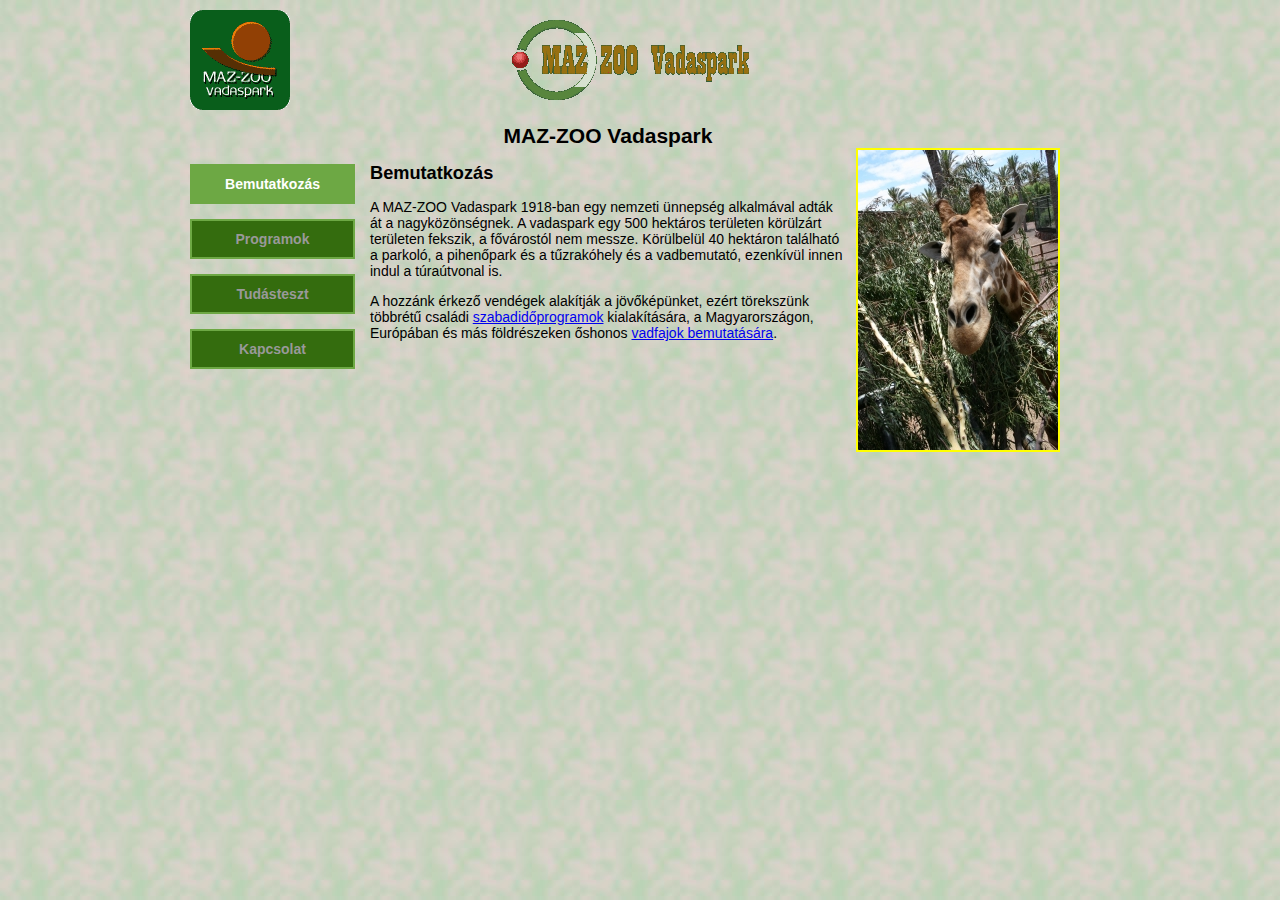
<file: index.html>
<!DOCTYPE html>
<html lang="hu">
<head>
<meta charset="utf-8">
<link rel="stylesheet" href="styles.css">
<title>MAZ-ZOO Vadaspark</title>
</head>
<body>
    <div id="teljesoldal">
        <div id="zona_1">
            <div id="logo"></div>
        </div>
        <div id="zona_2">
            <div id="menu">
                <ul>
                    <li class="aktiv"><a href="index.html">Bemutatkozás</a></li>
                    <li><a href="programok.html">Programok</a></li>
                    <li><a href="tudasteszt.html">Tudásteszt</a></li>
                    <li><a href="kapcsolat.html">Kapcsolat</a></li>
                </ul>
            </div>
            <div id="fo">
                <p class="kep"><img src="zsiraf.jpg" alt="a park kedvence, Zsolti a zsiráf."></p>
                <h1>MAZ-ZOO Vadaspark</h1>
                <h2>Bemutatkozás</h2>
                <p>A MAZ-ZOO Vadaspark 1918-ban egy nemzeti ünnepség alkalmával adták át a nagyközönségnek. A vadaspark egy 500 hektáros területen körülzárt területen fekszik, a fővárostól nem messze. Körülbelül 40 hektáron található a parkoló, a pihenőpark és a tűzrakóhely és a vadbemutató, ezenkívül innen indul a túraútvonal is.</p>
                <p>A hozzánk érkező vendégek alakítják a jövőképünket, ezért törekszünk többrétű családi <a href="programok.html">szabadidőprogramok</a> kialakítására, a Magyarországon, Európában és más földrészeken őshonos <a href="tudasteszt.html">vadfajok bemutatására</a>.</p>
            </div>
        </div>
    </div>
</body>
</html>
</file>
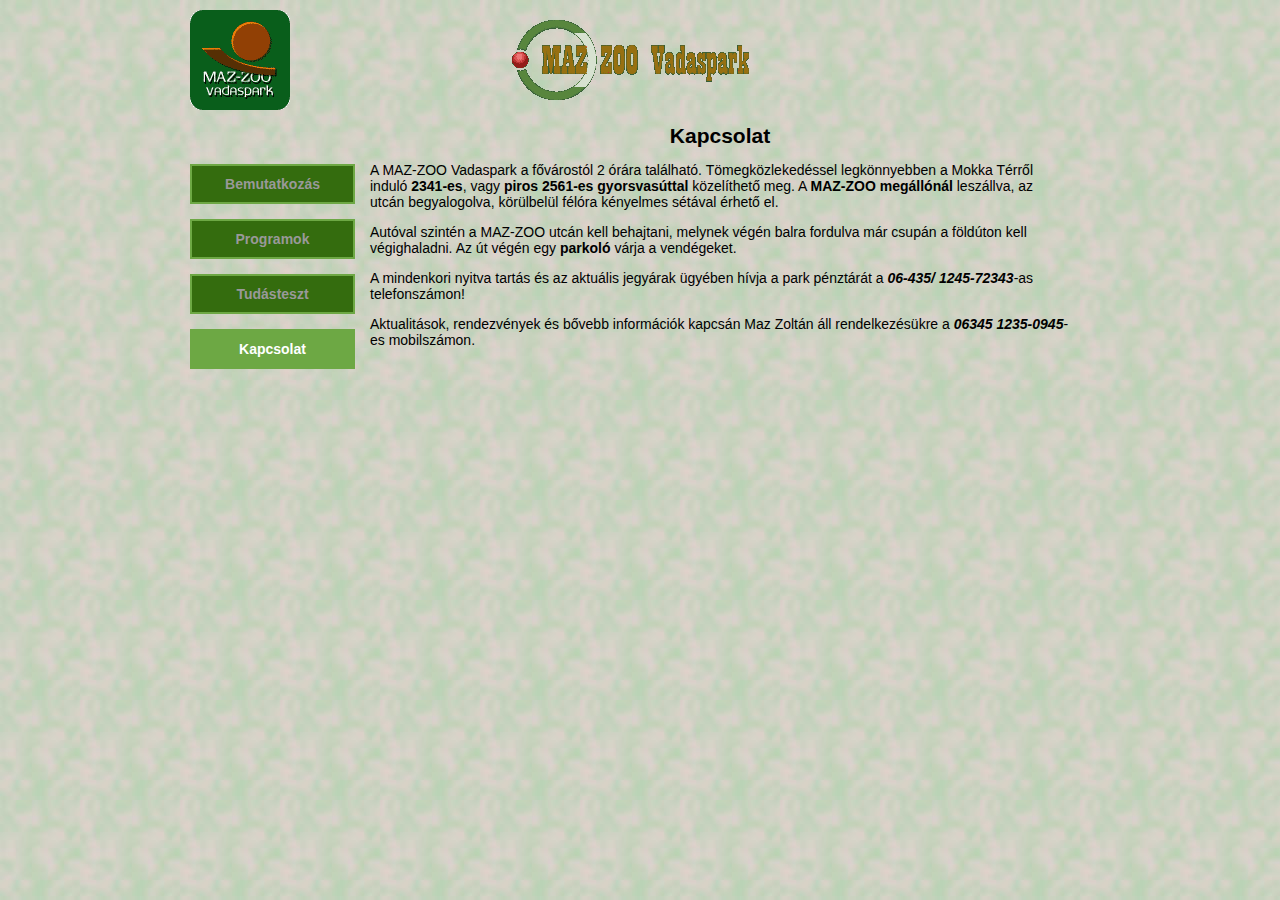
<file: kapcsolat.html>
<!DOCTYPE html>
<html lang="hu">
<head>
<meta charset="utf-8">
<title>MAZ-ZOO Vadaspark</title>
<link rel="stylesheet" href="styles.css">
</head>
<body>
    <div id="teljesoldal">
        <div id="zona_1">
            <div id="logo"></div>
        </div>
        <div id="zona_2">
            <div id="menu">
                <ul>
                    <li><a href="index.html">Bemutatkozás</a></li>
                    <li><a href="programok.html">Programok</a></li>
                    <li><a href="tudasteszt.html">Tudásteszt</a></li>
                    <li class="aktiv"><a href="kapcsolat.html">Kapcsolat</a></li>
                </ul>
            </div>
            <div id="fo">
                <h1>Kapcsolat</h1>
                <p>A MAZ-ZOO Vadaspark a fővárostól 2 órára található. Tömegközlekedéssel legkönnyebben a Mokka Térről induló <b>2341-es</b>, vagy <b>piros 2561-es gyorsvasúttal</b> közelíthető meg. A <b>MAZ-ZOO megállónál</b> leszállva, az utcán begyalogolva, körülbelül félóra kényelmes sétával érhető el.</p>
                <p>Autóval szintén a MAZ-ZOO utcán kell behajtani, melynek végén balra fordulva már csupán a földúton kell végighaladni. Az út végén egy <b>parkoló</b> várja a vendégeket.</p>
                <p>A mindenkori nyitva tartás és az aktuális jegyárak ügyében hívja a park pénztárát a <b><i>06-435/ 1245-72343</i></b>-as telefonszámon!</p>
                <p>Aktualitások, rendezvények és bővebb információk kapcsán Maz Zoltán áll rendelkezésükre a <b><i>06345 1235-0945</i></b>-es mobilszámon.</p>
            </div>
        </div>
    </div>
</body>
</html>
</file>
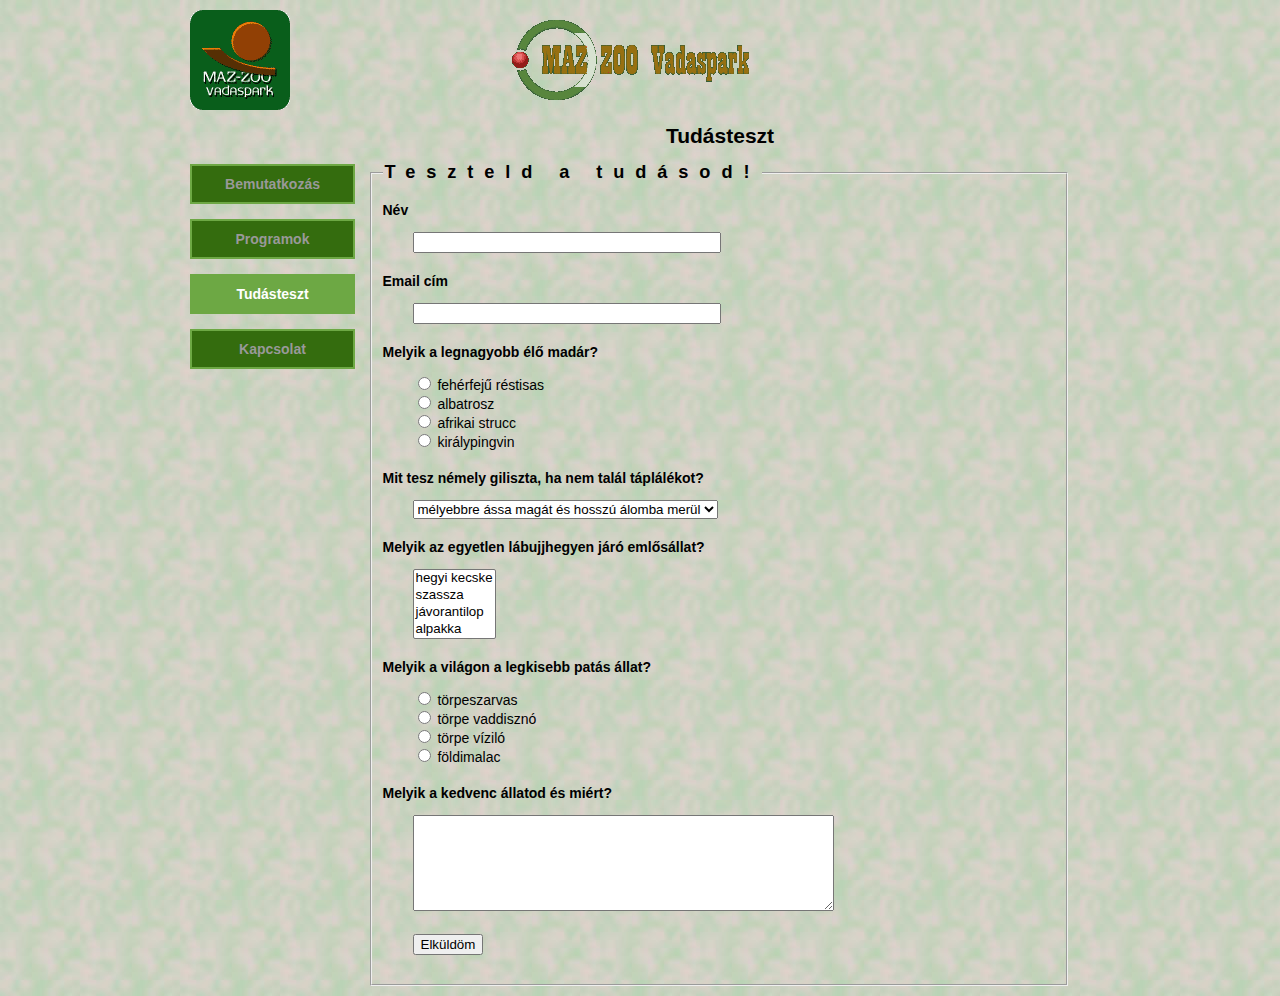
<file: tudasteszt.html>
<!DOCTYPE html>
<html lang="hu">
<head>
<meta charset="utf-8">
<link rel="stylesheet" href="styles.css">
<title>MAZ-ZOO Vadaspark</title>
</head>
<body>
    <div id="teljesoldal">
        <div id="zona_1">
            <div id="logo"></div>
        </div>
        <div id="zona_2">
            <div id="menu">
                <ul>
                    <li><a href="index.html">Bemutatkozás</a></li>
                    <li><a href="programok.html">Programok</a></li>
                    <li class="aktiv"><a href="tudasteszt.html">Tudásteszt</a></li>
                    <li><a href="kapcsolat.html">Kapcsolat</a></li>
                </ul>
            </div>
            <div id="fo">
                <h1>Tudásteszt</h1>
                <form>
                    <fieldset>
                        <legend>Teszteld a tudásod!</legend>
                        <div>
                            <p>Név</p>
                            <div><input type="text" name="nev"></div>
                        </div>
                        <div>
                            <p>Email cím</p>
                            <div><input type="text" name="email"></div>
                        </div>
                        <div>
                            <p>Melyik a legnagyobb élő madár?</p>
                            <div>
                                <input type="radio" name="nagymadar" value="feherfeju" id="nagymadar_feherfeju"><label for="nagymadar_feherfeju"> fehérfejű réstisas</label><br>
                                <input type="radio" name="nagymadar" value="albatrosz" id="nagymadar_albatrosz"><label for="nagymadar_albatrosz"> albatrosz</label><br>
                                <input type="radio" name="nagymadar" value="strucc" id="nagymadar_strucc"><label for="nagymadar_strucc"> afrikai strucc</label><br>
                                <input type="radio" name="nagymadar" value="kiralypingvin" id="nagymadar_kiralypingvin"><label for="nagymadar_kiralypingvin"> királypingvin</label><br>
                            </div>
                        </div>
                        <div>
                            <p>Mit tesz némely giliszta, ha nem talál táplálékot?</p>
                            <div>
                                <select name="giliszta">
                                    <option value="alom">mélyebbre ássa magát és hosszú álomba merül</option>
                                    <option value="felszin">a felszínre mászva keres táplálékot</option>
                                    <option value="sajat">saját testüket kezdik enni</option>
                                </select>
                            </div>
                        </div>
                        <div>
                            <p>Melyik az egyetlen lábujjhegyen járó emlősállat?</p>
                            <div>
                                <select name="labujjhegy" size="4">
                                    <option value="kecske">hegyi kecske</option>
                                    <option value="szassza">szassza</option>
                                    <option value="antilop">jávorantilop</option>
                                    <option value="alpakka">alpakka</option>
                                </select>
                            </div>
                        </div>
                        <div>
                            <p>Melyik a világon a legkisebb patás állat?</p>
                            <div>
                                <input type="radio" name="kispatas" value="szarvas" id="kispatas_szarvas"><label for="kispatas_szarvas"> törpeszarvas</label><br>
                                <input type="radio" name="kispatas" value="vaddiszno" id="kispatas_vaddiszno"><label for="kispatas_vaddiszno"> törpe vaddisznó</label><br>
                                <input type="radio" name="kispatas" value="vizilo" id="kispatas_vizilo"><label for="kispatas_vizilo"> törpe víziló</label><br>
                                <input type="radio" name="kispatas" value="malac" id="kispatas_malac"><label for="kispatas_malac"> földimalac</label><br>
                            </div>
                        </div>
                        <div>
                            <p>Melyik a kedvenc állatod és miért?</p>
                            <div><textarea rows="6" cols="50" name="kedvenc"></textarea></div>
                        </div>
                        <div>
                            <div><input type="submit" name="elkuld" value="Elküldöm"></div>
                        </div>
                    </fieldset>
                </form>
            </div>
        </div>
    </div>
</body>
</html>
</file>
<file: styles.css>
body{
    background: url('leaves.jpg');
    font-family: Arial, sans-serif;
    font-size: 14px;
    margin: 0;
}
#teljesoldal{
    width: 900px;
    margin: 0 auto;
    padding: 10px;
}
#zona_1{
    width: 880px;
    height: 100px;
    background: url('cim.gif') no-repeat center center;
}
#logo{
    float: left;
    width: 100px;
    height: 100px;
    background: url('logo.gif') no-repeat;
}
#zona_2{
    width: 880px;
    min-height: 300px;
}
#menu{
    float: left;
    width: 180px;
}
#menu ul{
    margin: 40px 0;
    padding: 0;
}
#menu li{
    list-style-type: none;
    background-color: #346c0e;
    border: 2px solid #6da844;
    font-weight: bold;
    padding: 10px 0;
    margin: 15px 15px 15px 0;
    text-align: center;
}
#menu a,
#menu a:link,
#menu a:visited{
    color: #999;
    text-decoration: none;
}
#menu a:hover{
    color: #fff;
    text-decoration: underline;
}
#menu .aktiv{
    background-color: #6da844;
}
#menu .aktiv a{
    color: #fff;
}
#fo h1{
    font-size: 1.5em;
    text-align: center;
}

.kep{
    float: right;

}
.kep img{
    margin: 10px;
    border: 2px solid yellow;
}
th{
    background-color: #060;
    color: #fff;
    padding: 10px;
}
td{
    border: 1px dotted #060;
    padding: 5px;
    min-width: 100px;
    vertical-align: top;
}

legend{
    font-size: 1.3em;
    letter-spacing: 0.6em;
    font-weight: bold;
}
fieldset p{
    font-weight: bold;
}
fieldset div div{
    margin: 0 0 20px 30px;
}
input[type='text']{
    width: 300px;
}
#fo h2{
    font-size:1.3em;
}
table{
    background-color: #fff;
}
textarea{
    color:blue;
}
</file>
